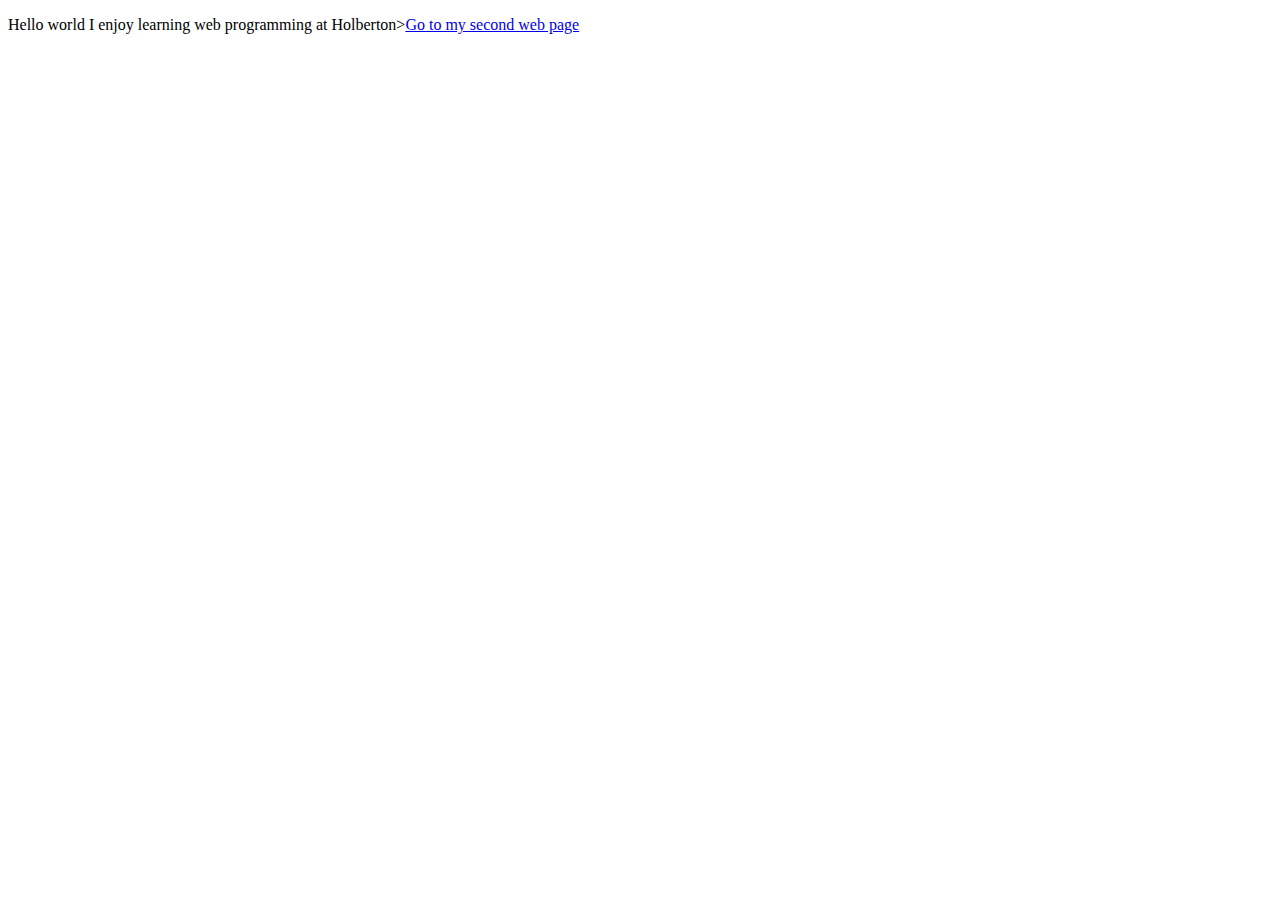
<file: index.html>
<!DOCTYPE html>
<html>
<head>
  <meta charset="utf-8">
  <title>My Old Web Page</title>
</head>
<body>
  <p>Hello world I enjoy learning web programming at Holberton><a href="file:///C:/Users/Romina/Documents/holberton-learning_web_programming/mysecondwebpage.html">Go to my second web page</a></p>
</body>
</html>
</file>
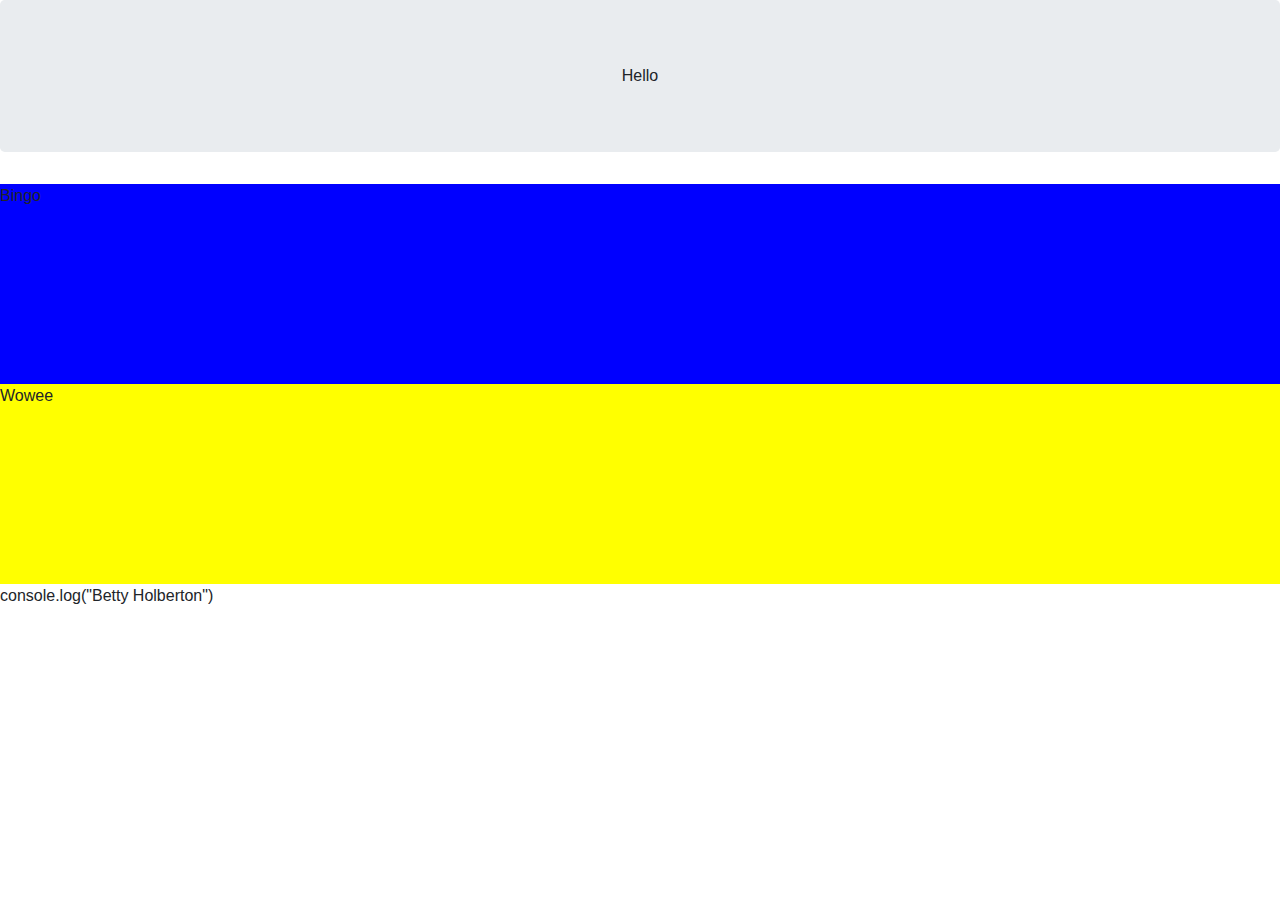
<file: mysecondwebpage.html>
<!DOCTYPE html>
<html>
  <head>
    <link rel="stylesheet" href="https://stackpath.bootstrapcdn.com/bootstrap/4.3.1/css/bootstrap.min.css" integrity="sha384-ggOyR0iXCbMQv3Xipma34MD+dH/1fQ784/j6cY/iJTQUOhcWr7x9JvoRxT2MZw1T" crossorigin="anonymous">
 </head>
 <body>

   <div class="jumbotron">
     <center>
       Hello
     </center>
   </div>

  <div class="row" style="background-color:blue;height :200px;">
    <div class="col">
      Bingo
   </div>
   </div>

<div class="col" style="background-color:yellow;height :200px">
  <div class="row">
    Wowee
  </div>
</div>

console.log("Betty Holberton")
 </body>
</html>
</file>
